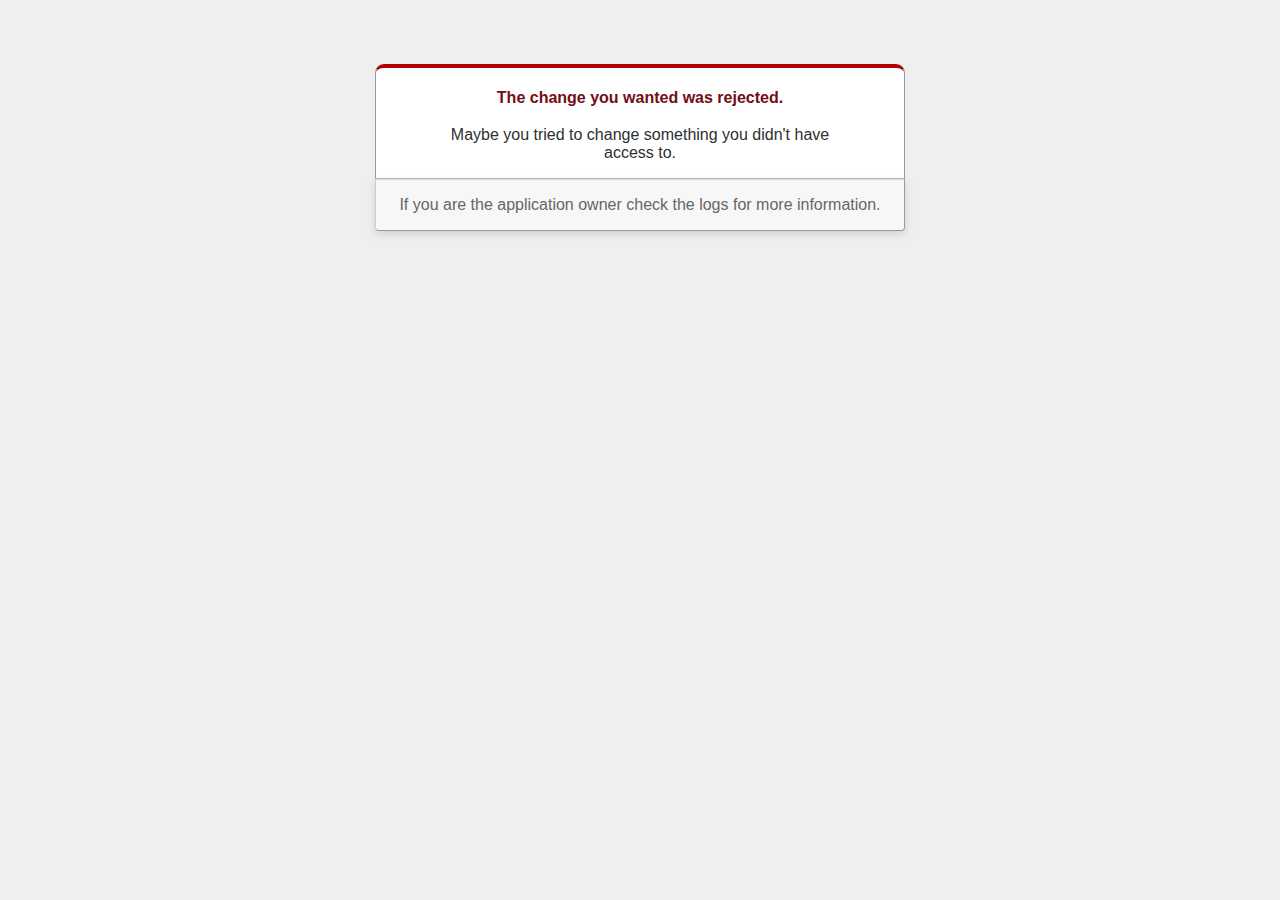
<file: cookies/public/422.html>
<!DOCTYPE html>
<html>
<head>
  <title>The change you wanted was rejected (422)</title>
  <style>
  body {
    background-color: #EFEFEF;
    color: #2E2F30;
    text-align: center;
    font-family: arial, sans-serif;
  }

  div.dialog {
    width: 25em;
    margin: 4em auto 0 auto;
    border: 1px solid #CCC;
    border-right-color: #999;
    border-left-color: #999;
    border-bottom-color: #BBB;
    border-top: #B00100 solid 4px;
    border-top-left-radius: 9px;
    border-top-right-radius: 9px;
    background-color: white;
    padding: 7px 4em 0 4em;
  }

  h1 {
    font-size: 100%;
    color: #730E15;
    line-height: 1.5em;
  }

  body > p {
    width: 33em;
    margin: 0 auto 1em;
    padding: 1em 0;
    background-color: #F7F7F7;
    border: 1px solid #CCC;
    border-right-color: #999;
    border-bottom-color: #999;
    border-bottom-left-radius: 4px;
    border-bottom-right-radius: 4px;
    border-top-color: #DADADA;
    color: #666;
    box-shadow:0 3px 8px rgba(50, 50, 50, 0.17);
  }
  </style>
</head>

<body>
  <!-- This file lives in public/422.html -->
  <div class="dialog">
    <h1>The change you wanted was rejected.</h1>
    <p>Maybe you tried to change something you didn't have access to.</p>
  </div>
  <p>If you are the application owner check the logs for more information.</p>
</body>
</html>
</file>
